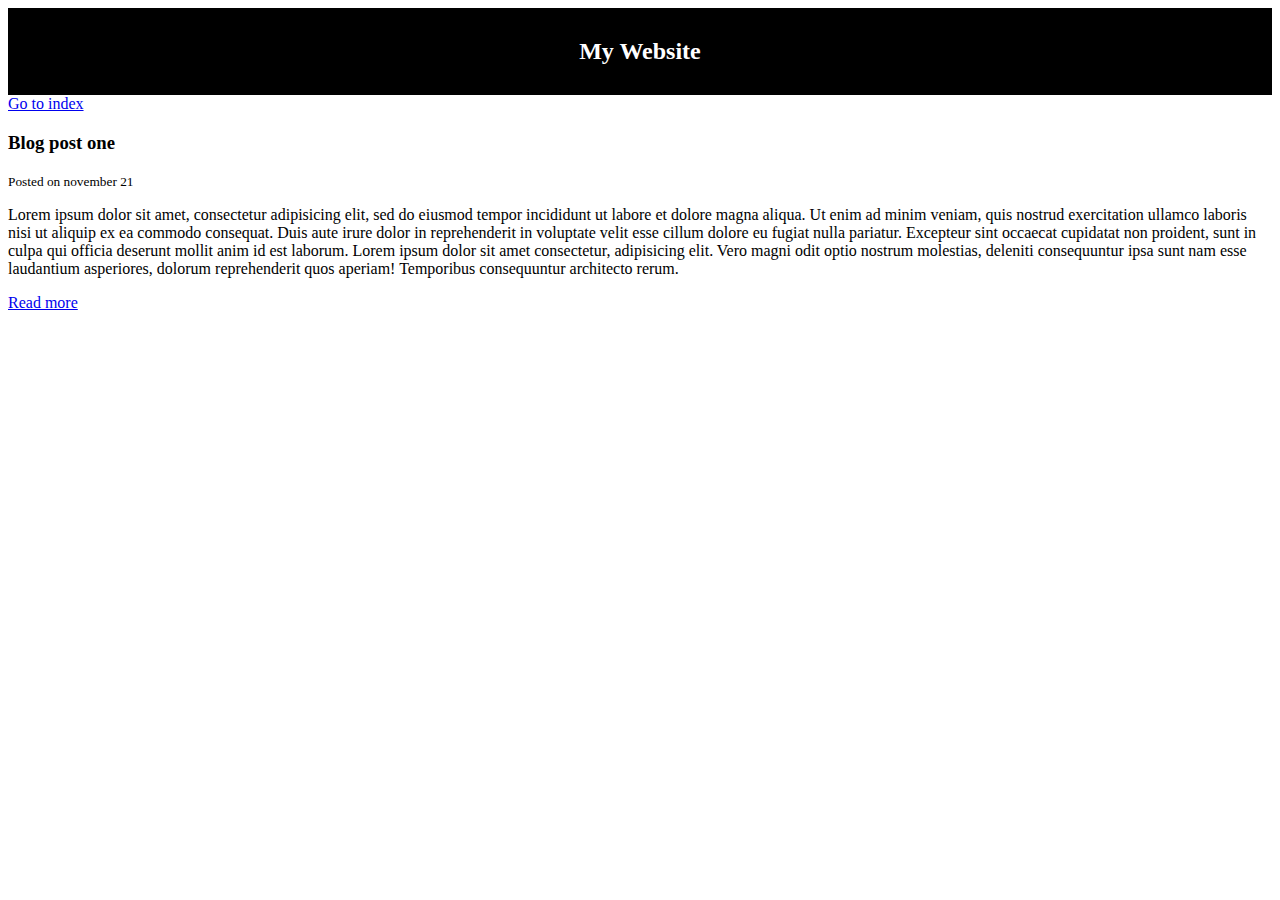
<file: Blog.html>
<!DOCTYPE html>
<html>
<head>
	<title>My Blog</title>
	<meta name="Description" content="Awesome blog ">
	<meta name="Keywords" content="Web design blog,web dev">
	<style type="text/css">
		#main-header{
			text-align: center;
			background-color: black;
			color: white;
			padding: 10px;
		}
	</style>

</head>
<body>
	<header id="main-header">
		<h2>My Website</h2>
	</header>
	<a href="E:\HTML CS\index.html"target="_blank">Go to index</a>
	<section>
		<article class="Post">
			<h3>Blog post one</h3>
			<small>Posted on november 21</small>
			<p>Lorem ipsum dolor sit amet, consectetur adipisicing elit, sed do eiusmod
			tempor incididunt ut labore et dolore magna aliqua. Ut enim ad minim veniam,
			quis nostrud exercitation ullamco laboris nisi ut aliquip ex ea commodo
			consequat. Duis aute irure dolor in reprehenderit in voluptate velit esse
			cillum dolore eu fugiat nulla pariatur. Excepteur sint occaecat cupidatat non
			proident, sunt in culpa qui officia deserunt mollit anim id est laborum. Lorem ipsum dolor sit amet consectetur, adipisicing elit. Vero magni odit optio nostrum molestias, deleniti consequuntur ipsa sunt nam esse laudantium asperiores, dolorum reprehenderit quos aperiam! Temporibus consequuntur architecto rerum.</p>
			<a href="post_one.html" target="_blank">Read more</a>
		</article>
	</section>
</body>
</html>
</file>
